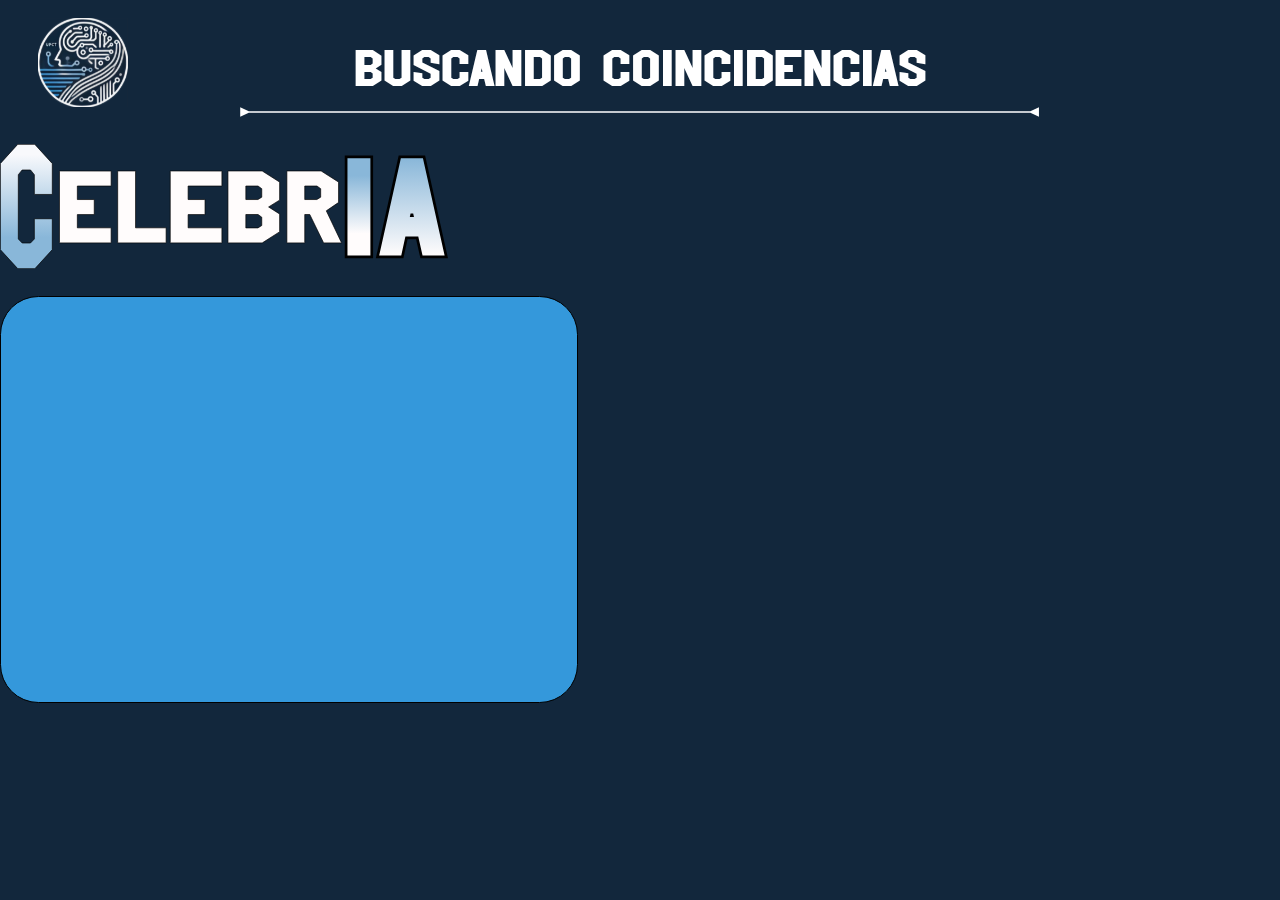
<file: Frontend/Templates/carga.html>
<!DOCTYPE html>
<html lang="es">
<head>
    <meta charset="UTF-8">
    <meta name="viewport" content="width=device-width, initial-scale=1.0">
    <title>CelebrIA</title>
    <link rel="icon" type="image/x-icon" href="../Static/img/faviconAsoIA.ico">
    <link rel="stylesheet" href="../Static/index.css">
    <script src="../Static/index.css"></script> 
</head>

<body>
    <img src="../Static/img/logoAsoIA.svg" alt="logo Asociación IA" class="logo">
    <center>
    <div class="enunciado">
        Buscando coincidencias
        <img src="../Static/img/linea.svg" alt="linea" class="linea">        
    </div>
</center>
    <img src="../Static/img/CelebrIA.svg" alt="CelebrIA" class="título">
    
    <div class="rectangulo" href="../Static/index.js">
        <video id="webcam" autoplay></video>
    </div>
    <script src="../Static/carga.js"></script>

</body>

</html>
</file>
<file: Frontend/Static/index.css>
@font-face {
    font-family: 'HollywoodHills';
    src: url(../Static/fonts/HollywoodHills.ttf) format('truetype');
    font-style: normal;
    font-weight: normal;
}

body {
    width: 100%;
    height: 100vh;
    margin: 0; 
    padding: 0;
    background-color: #12273C;
    font-family: 'HollywoodHills', sans-serif;
    color: white;
    overflow: hidden;
    box-sizing: border-box;
    display: flex;
    flex-direction: column;
}

/* Header section */
.header {
    position: relative;
    width: 100%;
    height: 15vh;
    display: flex;
    justify-content: center;
    align-items: flex-start;
}

.logo {
    position: absolute;
    top: 2vh;
    left: 3vw;
    width: 7vw;
    max-width: 100px;
    height: auto;
}

.enunciado {
    position: relative;
    margin-top: 4vh;
    font-size: 4vw;
    width: 80vw;
    max-width: 1000px;
    text-align: center;
}

.linea {
    position: relative;
    display: block;
    width: 65vw;
    max-width: 800px;
    height: auto;
    margin: 1vh auto 0;
}

/* Main content section */
.main-content {
    position: relative;
    width: 100%;
    height: 75vh;
    display: flex;
    flex-direction: column;
    align-items: center;
}

.título {
    width: 35vw;
    max-width: 500px;
    height: auto;
    margin-top: 3vh;
    margin-bottom: 3vh;
}

.camera-container {
    display: flex;
    flex-direction: column;
    align-items: center;
    width: 100%;
}

.rectangulo {
    width: 45vw;
    max-width: 600px;
    height: 45vh;
    background-color: #3498db; 
    border-radius: 3vw; 
    border: 0.15vw solid black; 
    overflow: hidden;
    margin-bottom: 2vh;
}

#webcam {
    width: 100%; 
    height: 100%; 
    object-fit: cover; 
}

.boton {
    width: 20vw;
    max-width: 250px;
    height: 5vh;
    min-height: 40px;
    background-color: #D9D9D9; 
    border-radius: 1.5vw; 
    border: 0.15vw solid black; 
    display: flex;
    justify-content: center;
    align-items: center;
    font-family: 'HollywoodHills', sans-serif; 
    font-size: 1.5rem;
    cursor: pointer;
    margin-top: 3vh;
    margin-bottom: 2vh;
}

.robot {
    position: fixed;
    bottom: 1vh;
    right: 3vw;
    width: 25vw;
    max-width: 300px;
    min-width: 200px;
    height: auto;
    z-index: 10;
}

/* Footer section */
.footer {
    position: fixed;
    width: 100%;
    height: auto;
    bottom: 0;
    left: 0;
    z-index: 20;
}

.social-media {
    position: absolute;
    bottom: 1vh;
    left: 3vw;
    display: flex;
    align-items: center;
}

.logo_insta {
    width: 4vw;
    max-width: 40px;
    height: auto;
}

.instagram {
    margin: 0 0 0 1vw;
    font-size: 1.2rem;
}

/* Existing styles for other elements */
.cuadrado1, .cuadrado2, .cuadrado3 {
    position: absolute;
    top: 38vh;
    width: 24vw;
    max-width: 300px;
    height: 30vh;
    max-height: 300px;
    background-color: #3498db; 
    border-radius: 3vw; 
    border: 0.15vw solid black; 
    display: flex;
    flex-direction: column;
    align-items: center;
    justify-content: center;
    overflow: hidden;
    box-shadow: 0 0.3vw 0.6vw rgba(0, 0, 0, 0.1);
    padding: 1vh;
}

.cuadrado1 {
    left: 25%;
    transform: translateX(-50%);
}

.cuadrado2 {
    left: 50%;
    transform: translateX(-50%);
}

.cuadrado3 {
    left: 75%;
    transform: translateX(-50%);
}

.cuadrado4 {
    position: absolute;
    top: 15vh;
    left: 15%;
    width: 16vw;
    max-width: 200px;
    height: 20vh;
    max-height: 200px;
    background-color: #3498db; 
    border-radius: 1.5vw; 
    border: 0.15vw solid black; 
    transform: translateX(-50%);
    display: flex;
    flex-direction: column;
    align-items: center;
    justify-content: center;
    overflow: hidden;
    box-shadow: 0 0.3vw 0.6vw rgba(0, 0, 0, 0.1);
    padding: 0.5vh;
}

/* Special styling for the user's photo in cuadrado4 */
.cuadrado4 .persona-img {
    max-width: 95%;
    max-height: 95%;
    object-fit: contain;
    border-radius: 1vw;
    border: 0.15vw solid #3498db;
}

.persona-img, .famous-img {
    max-width: 90%;
    max-height: 70%;
    object-fit: contain;
    display: block;
    margin: 0 auto;
    border-radius: 1vw;
}

.famous-info {
    text-align: center;
    margin-top: 1vh;
    width: 100%;
}

.famous-name {
    font-family: Arial Black;
    font-weight: normal;
    font-size: 1.2rem;
    margin: 0.5vh 0;
    color: #fff;
    text-shadow: 0.05vw 0.05vw 0.1vw rgba(0, 0, 0, 0.4);
}

.famous-similarity {
    font-family: Arial Black;
    font-size: 0.9rem;
    color: #fff;
    margin: 0.5vh 0;
    text-shadow: 0.05vw 0.05vw 0.1vw rgba(0, 0, 0, 0.2);
    font-weight: 300;
    letter-spacing: 0.02em;
}

/* Modificar estilos de las flechas para usar SVG correctos y hacer más pequeñas */
.flechai, .flechad {
    position: absolute;
    top: 38vh;
    width: 3.5vw;
    max-width: 50px;
    height: auto;
    cursor: pointer;
    z-index: 999;
    filter: drop-shadow(0.2vw 0.2vw 0.3vw rgba(0, 0, 0, 0.5));
    transition: transform 0.2s;
    background-color: white;
    padding: 10px;
    border-radius: 10px;
    border: 2px solid #3498db;
    display: block;
    background-image: url('/Static/img/caret-cuadrado-derecha.svg');
    background-size: 60% 60%;
    background-repeat: no-repeat;
    background-position: center;
}

.flechai {
    left: 3vw;
    transform: scaleX(-1);
}

.flechad {
    right: 3vw;
}

.flechai:hover {
    transform: scaleX(-1) scale(1.1);
}

.flechai:active {
    transform: scaleX(-1) scale(0.95);
}

/* SVG interior - color del icono */
.flechai svg path, .flechad svg path {
    fill: #3498db;
}

/* Add CSS for the loading spinner */
.loading-spinner {
    border: 0.6vw solid #f3f3f3;
    border-top: 0.6vw solid #3498db;
    border-radius: 50%;
    width: 8vh;
    height: 8vh;
    animation: spin 2s linear infinite;
    margin: 0 auto;
    margin-top: 5vh;
}

.loading-text {
    text-align: center;
    font-size: 1.5rem;
    margin-top: 2vh;
    color: white;
    text-shadow: 1px 1px 2px rgba(0, 0, 0, 0.5);
    font-weight: bold;
    padding: 1vh 2vw;
}

@keyframes spin {
    0% { transform: rotate(0deg); }
    100% { transform: rotate(360deg); }
}

.back-button {
    display: block;
    margin: 2vh auto;
    padding: 1vh 1.5vw;
    background-color: #3498db;
    color: white;
    border: none;
    border-radius: 0.5vw;
    font-size: 1rem;
    cursor: pointer;
    transition: background-color 0.3s;
}

.back-button:hover {
    background-color: #2980b9;
}

.take-another-btn {
    position: relative;
    width: 20vw;
    min-width: 200px;
    max-width: 250px;
    height: 4vh;
    background: #FFFFFF;
    border: 2px solid #000000;
    border-radius: 10px;
    font-weight: 400;
    font-size: 1.2em;
    cursor: pointer;
}

.person-counter {
    display: block;
    position: absolute;
    top: 18vh;
    left: 50%;
    transform: translateX(-50%);
    padding: 0.5vh 1vw;
    background-color: #3498db;
    color: white;
    border-radius: 1.5vw;
    font-size: 1rem;
    font-weight: bold;
    z-index: 50;
    margin-top: 2vh;
    box-shadow: 0 2px 4px rgba(0, 0, 0, 0.2);
}

.cara-detectada {
    max-width: 95%;
    max-height: 95%;
    object-fit: cover;
    border-radius: 1vw;
    border: 0.15vw solid #3498db;
}

/* Add this to ensure the body fits without scrolling */
html, body {
    height: 100vh;
    overflow: hidden;
    box-sizing: border-box;
}

.photos-section {
    display: flex;
    flex-direction: column;
    align-items: center;
    width: 100%;
    margin-top: 2vh;
}

.photos-container {
    display: flex;
    justify-content: center;
    align-items: center;
    width: 100%;
    margin-bottom: 3vh;
}

.button-container {
    width: 100%;
    display: flex;
    justify-content: center;
    margin-top: 2vh;
}

.button-wrapper {
    width: 100%;
    display: flex;
    justify-content: center;
    margin-top: 5vh;
    position: fixed;
    bottom: 7vh;
}

.boton {
    position: relative;
    margin: 0 auto;
}
</file>
